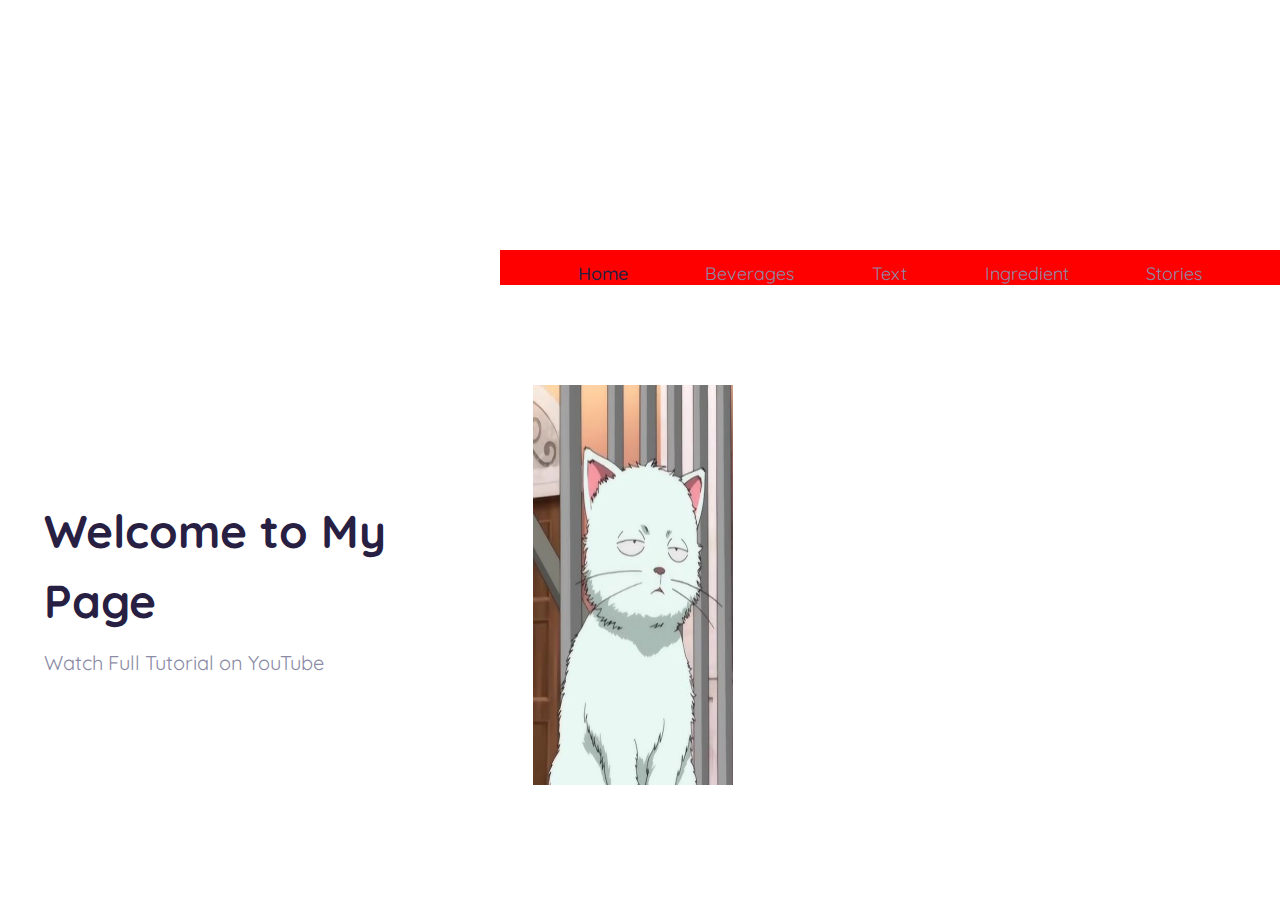
<file: index.html>
<!DOCTYPE html>
<html lang="en">
  <head>
    <meta charset="UTF-8" />
    <meta name="viewport" content="width=device-width, initial-scale=1.0" />
    <link rel="stylesheet" href="style.css" />
    <title>Foodyar</title>
  </head>
  <body>
    <div class="container"> 
      <nav>
        </div>
        <ul class="nav-links">
          <li><a class="active" href="index.html">Home</a></li>
          <li><a href="#">Beverages</a></li>
          <li><a href="index2.html">Text</a></li>
          <li><a href="#">Ingredient</a></li>
          <li><a href="#">Stories</a></li>
        </ul>
      </nav>
      <!-- Section Main-content -->
      <section class="banner">
        <div class="banner-caption">
          <h1>
            Welcome to My Page
          </h1>
          <p>
            Watch Full Tutorial on YouTube 
          </p>
          
        </div>
        <div class="video-banner">
          <img src="meon.jpeg" alt="Kucing"  height="400px" width="200px" >
          
        </div>
      </section>
      
  </body>
</html>
</file>
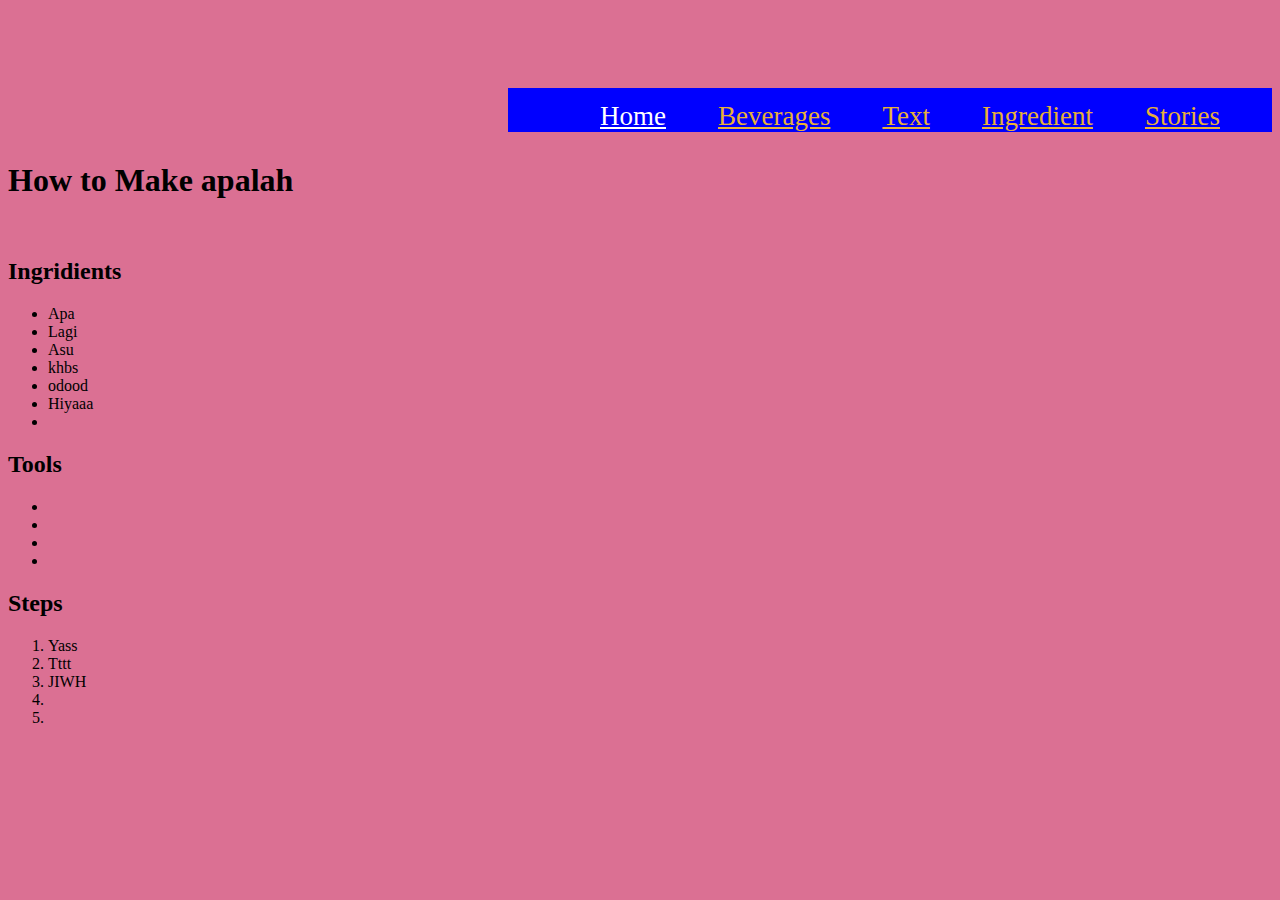
<file: index2.html>
<!DOCTYPE html>
<html lang="en">
<head>
    <meta charset="UTF-8">
    <meta http-equiv="X-UA-Compatible" content="IE=edge">
    <meta name="viewport" content="width=device-width, initial-scale=1.0">
    <link rel="stylesheet" href="style2.css">
    <title>Document</title>
</head>
<body>
    <div class="container"> 
        <nav>
          </div>
          <ul class="nav-links">
            <li><a class="active" href="index.html">Home</a></li>
            <li><a href="#">Beverages</a></li>
            <li><a href="index2.html">Text</a></li>
            <li><a href="#">Ingredient</a></li>
            <li><a href="#">Stories</a></li>
          </ul>
        </nav>
    <h1>How to Make apalah</h1>
    <br>
    <h2>Ingridients</h2>
    <ul>
        <li>Apa</li>
        <li>Lagi</li>
        <li>Asu</li> 
        <li>khbs</li>  
        <li>odood</li>
        <li>Hiyaaa</li>
        <li></li>
     </ul>
     <h2>Tools</h2>
     <ul>
         <li></li>
         <li></li>
         <li></li>
         <li></li>
     </ul>
     <h2>Steps</h2>
     <ol>
         <li>Yass</li>
         <li>Tttt</li>
         <li>JIWH</li>
         <li></li>
         <li></li>
     </ol>
</body>
</html>
</file>
<file: style.css>
@import url("https://fonts.googleapis.com/css2?family=Quicksand:wght@300;400;500;600;700&display=swap");

* {
  margin: 0;
  padding: 0;
  box-sizing: border-box;
  list-style: none;
  text-decoration: none;
}

body {
  font-family: "Quicksand", sans-serif;
  font-size: 20px;
}

.container {
  max-width: 1440px;
  margin: 100px;
  background-color: #fff;
}

/* Navigation */
nav {
  display: grid;
  grid-template-columns: repeat(12, 1fr);
  padding-top: 50px;
}



ul.nav-links {
  grid-column: 6 / 11;
  display: flex;
  justify-content: space-evenly;
  align-items: left;
  list-style: none;
  margin-left: 500px;
  padding-top: 10px;
  overflow: hidden;
  background-color: red;
}

ul.nav-links li a {
  font-size: 0.9em;
  color: #8b8ba5;
  list-style: none;
  
}

ul.nav-links li a.active {
  color: #272042;
  font-weight: 500;
}

a.btn-primary {
  grid-column: 11 / 13;
  display: inline-block;
  padding: 13px 30px 14px 31px;
  background: #fbe0dc;
  text-align: center;
  border-radius: 30px 30px 20px 20px;
  color: #272042;
  font-weight: 600;
  font-size: 0.9em;
}

/* Banner */
.banner {
  padding-top: 100px;
  display: grid;
  grid-template-columns: repeat(12, 1fr);
  grid-auto-rows: minmax(405px, auto);
}

.banner-caption {
  grid-column: 1 / 6;
  padding: 0 44px;
  align-self: center;
}

.banner-caption h1 {
  font-size: 2.3em;
  font-weight: 700;
  color: #272042;
  line-height: 70px;
}

.banner-caption p {
  margin-top: 10px;
  line-height: 34px;
  font-size: 1em;
  font-weight: 400;
  color: #8b8ba5;
}
.video-banner {
  grid-column: 6 / 13;
}

img[src="img/video.png"] {
  width: 726px;
  padding: 0 46px;
}

.btn-secondary {
  background: #f7c531;
  display: inline-block;
  padding: 13px 42px 14px 42px;
  margin-top: 53px;
  color: #272042;
  font-weight: 500;
  font-size: 0.9em;
  border-radius: 30px 30px 15px 15px;
}

/* Section Specials */
.specials {
  margin-top: 100px;
  display: grid;
  grid-template-columns: 1fr;
  grid-template-rows: repeat(3, minmax(40px, auto));
}

img.card-menu {
  width: 287px;
  height: 300px;
}

img.star {
  width: 126px;
  height: 22px;
  display: flex;
  margin: auto;
}

.watch-now {
  text-align: center;
}

.watch-now p {
  font-size: 1em;
  color: #8b8ba5;
}

.watch-now h4 {
  font-size: 1.6em;
  padding: 10px;
  font-weight: 700;
  color: #272042;
}

.menu ul {
  display: flex;
  justify-content: center;
}

.menu ul li {
  padding: 30px 50px;
  font-size: 1em;
  color: #8b8ba5;
}

.menu ul li.active {
  color: #f7c531;
}

.menu-special {
  display: flex;
  justify-content: center;
}

.card {
  padding: 50px 15px;
}

.card h4 {
  text-align: center;
  font-size: 1.1em;
  color: #272042;
  font-weight: 500;
  margin-top: 14px;
}

.card p {
  text-align: center;
  margin-top: 8px;
  font-size: 0.8em;
  color: #8b8ba5;
  font-weight: 400;
  margin-bottom: 12px;
}

/* Testimonial */
.testimonial {
  display: grid;
  grid-template-columns: 1fr;
  grid-template-rows: repeat(2, minmax(87px, auto));
}
.testimonial p.caption {
  margin-top: 155px;
  text-align: center;
  font-size: 1.8em;
  line-height: 50px;
  color: #8b8ba5;
}

.testimonial-person {
  display: flex;
  margin-top: 20px;
  justify-content: center;
}

.id-person {
  align-self: center;
  padding: 20px;
}

.id-person h4 {
  font-size: 1.1em;
  color: #272042;
  font-weight: 500;
}
.id-person p {
  margin-top: 6px;
  color: #8b8ba5;
  font-size: 0.8em;
}

/* statistic */
.statistic {
  display: flex;
  margin-top: 100px;
  justify-content: center;
}

.statistic-item {
  padding: 50px;
  text-align: center;
}

.statistic-item h3 {
  font-size: 1.6em;
  font-weight: 700;
  margin-bottom: 8px;
}

.statistic-item p {
  font-size: 1em;
  color: #8b8ba5;
}

/* APP */
.app {
  display: flex;
  justify-content: center;
  align-items: center;
}

.app img.app-banner {
  width: 428;
  height: 528px;
}

.app-id {
  padding-left: 150px;
}

.app-id h1 {
  color: #272042;
  font-weight: 700;
  font-size: 2.3em;
  line-height: 70px;
  margin-bottom: 10px;
}

.app-id p {
  font-size: 1em;
  color: #8b8ba5;
  line-height: 34px;
  margin-bottom: 50px;
}

.mobile-app > img {
  width: 168px;
  height: 50px;
}

.mobile-app img.app-store {
  margin-right: 20px;
}

/* Contact Ust */
.contact-us {
  margin-top: 150px;
  display: grid;
  grid-template-columns: repeat(12, 1fr);
  padding: 70px 67px;
  border-top: 1px solid #8b8ba5;
  border-bottom: 1px solid #8b8ba5;
}

.contact-us .footer {
  grid-column: 1 / 4;
}

.special-course {
  grid-column: 4 / 7;
}

.company {
  grid-column: 7 / 10;
}

.be-our {
  grid-column: 10 / 13;
}

.contact h3 {
  font-size: 1.1em;
  color: #272042;
  font-weight: 500;
}

.contact ul {
  margin-top: 20px;
  color: #8b8ba5;
  font-size: 0.9em;
}

.contact ul li {
  margin-bottom: 14px;
}

.contact ul li a {
  font-size: 0.9em;

  color: #8b8ba5;
}

/* footer  */
footer {
  padding: 30px 0;
  text-align: center;
  font-size: 0.8em;
  color: #8b8ba5;
}

footer span {
  color: #272042;
  font-weight: 700;
}
</file>
<file: style2.css>
html {
    background-color: palevioletred;
}

  
  /* Navigation */
  nav {
    display: grid;
    grid-template-columns: repeat(12, 1fr);
    padding-top: 50px;
  }
  
  
  
  ul.nav-links {
    grid-column: 6 / 11;
    display: flex;
    justify-content: space-evenly;
    align-items: left;
    list-style: none;
    font-size: 30px;
    margin-left: 500px;
    padding-top: 10px;
    overflow: hidden;
    background-color: blue;
  }
  
  ul.nav-links li a {
    font-size: 0.9em;
    color: #e7b038;
    list-style: none;
    
  }
  
  ul.nav-links li a.active {
    color: #ffffff;
    font-weight: 500;
  }
</file>
